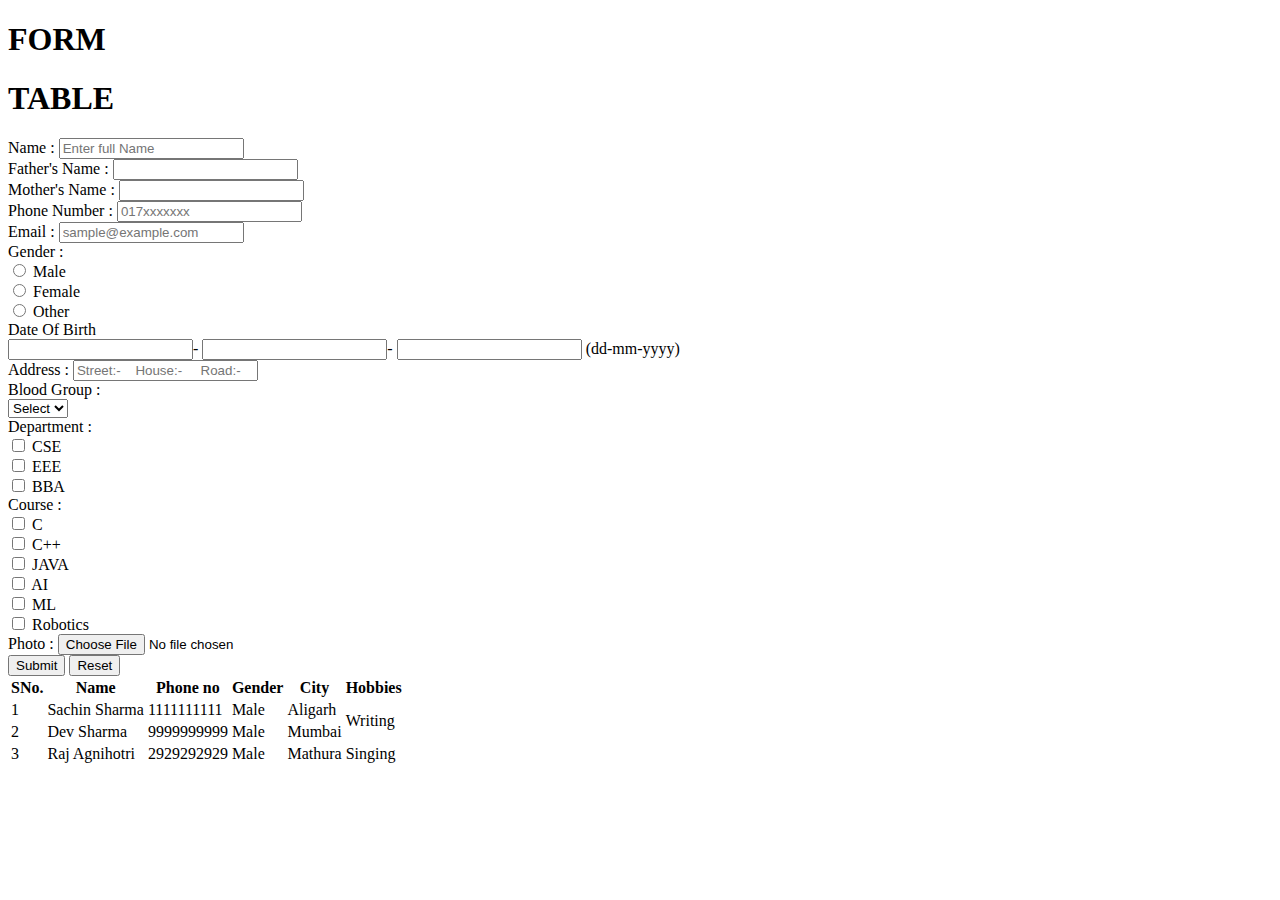
<file: Assignment-1/index.html>
<!DOCTYPE html>
<html lang="en">
  <head>
    <meta charset="UTF-8" />
    <meta http-equiv="X-UA-Compatible" content="IE=edge" />
    <meta name="viewport" content="width=device-width, initial-scale=1.0" />
    <title>BootStrap Assignment - 1</title>
    <link
      href="https://cdn.jsdelivr.net/npm/bootstrap@5.1.3/dist/css/bootstrap.min.css"
      rel="stylesheet"
      integrity="sha384-1BmE4kWBq78iYhFldvKuhfTAU6auU8tT94WrHftjDbrCEXSU1oBoqyl2QvZ6jIW3"
      crossorigin="anonymous"
    />
  </head>
  <body>
    <div class="container">
      <div class="row">
        <div class="col mt-2">
          <h1 class="text-center">FORM</h1>
        </div>
        <div class="col mt-2">
          <h1 class="text-center">TABLE</h1>
        </div>
      </div>
      <div class="row mt-4">
        <div class="col  bg-info bg-gradient container-fluid">
          <form action="" class="">
            <div class="row">
              <!-- First Name -->
              <div class="row mt-3">
                <label for="name" class="col-3">Name : </label>
                <input
                  type="text"
                  placeholder="Enter full Name"
                  class="col-4"
                />
              </div>
              <div class="row mt-3">
                <label for="fName" class="col-3">Father's Name : </label>
                <input type="text" class="col-4" />
              </div>
              <div class="row mt-3">
                <label for="mName" class="col-3">Mother's Name : </label>
                <input type="text" class="col-4" />
              </div>
              <div class="row mt-3">
                <label for="phone" class="col-3">Phone Number : </label>
                <input type="number" class="col-4" placeholder="017xxxxxxx" />
              </div>
              <div class="row mt-3">
                <label for="email" class="col-3">Email : </label>
                <input
                  type="email"
                  placeholder="sample@example.com"
                  class="col-4"
                />
              </div>

              <div class="row mt-3">
                <label for="Gender" class="col-3 form-label">Gender : </label>
                <div class="col-6 p-0">
                  <div class="form-check form-check-inline">
                    <input type="radio" class="form-check-input" />
                    <label for="Gender">Male</label>
                  </div>

                  <div class="form-check form-check-inline">
                    <input type="radio" class="form-check-input" />
                    <label for="Gender" class="form-check-label">Female</label>
                  </div>

                  <div class="form-check form-check-inline">
                    <input type="radio" class="form-check-input" />
                    <label for="Gender">Other</label>
                  </div>
                </div>
              </div>

              <div class="row mt-3">
                <div class="row">
                  <label for="name" class="col-3">Date Of Birth </label>
                  <div class="col-6 p-1">
                    <input type="text" class="w-25" />-
                    <input type="text" class="w-25" />-
                    <input type="text" class="w-25" /> (dd-mm-yyyy)
                  </div>
                </div>
              </div>
              <div class="row mt-3">
                <label for="address" class="col-3">Address : </label>
                <input
                  type="text"
                  class="col p-0"
                  name="address"
                  id="address"
                  placeholder="Street:-    House:-     Road:-"
                />
              </div>
              <div class="row mt-3">
                <label for="bloodGroup" class="col-3">Blood Group : </label>
                <div class="col p-0">
                  <select name="bloodGroup" id="bloodGroup" class="col">
                    <option value="select" selected>Select</option>
                    <option value="AB+">AB+</option>
                    <option value="B-">B-</option>
                    <option value="B+">B+</option>
                    <option value="O-">O-</option>
                  </select>
                </div>
              </div>
              <div class="row mt-3">
                <label for="department" class="col-3" id="department"
                  >Department :
                </label>
                <div class="col-6 p-0">
                  <div class="form-check form-check-inline">
                    <input type="checkbox" class="form-check-input" />
                    <label for="department" class="form-check-label">CSE</label>
                  </div>

                  <div class="form-check form-check-inline">
                    <input type="checkbox" class="form-check-input" />
                    <label for="department" class="form-check-label">EEE</label>
                  </div>

                  <div class="form-check form-check-inline">
                    <input type="checkbox" class="form-check-input" />
                    <label for="department" class="form-check-label">BBA</label>
                  </div>
                </div>
              </div>
              <div class="row mt-3">
                <label for="department" class="col" id="department"
                  >Course :
                </label>
                <div class="col-9 p-0">
                  <div class="form-check form-check-inline">
                    <input type="checkbox" class="form-check-input" />
                    <label for="course" class="form-check-label">C</label>
                  </div>

                  <div class="form-check form-check-inline">
                    <input type="checkbox" class="form-check-input" />
                    <label for="course" class="form-check-label">C++</label>
                  </div>

                  <div class="form-check form-check-inline">
                    <input type="checkbox" class="form-check-input" />
                    <label for="course" class="form-check-label">JAVA</label>
                  </div>
                  <div class="form-check form-check-inline">
                    <input type="checkbox" class="form-check-input" />
                    <label for="course" class="form-check-label">AI</label>
                  </div>
                  <div class="form-check form-check-inline">
                    <input type="checkbox" class="form-check-input" />
                    <label for="course" class="form-check-label"
                      >ML</label
                    >
                  </div>
                  <div class="form-check form-check-inline">
                    <input type="checkbox" class="form-check-input" />
                    <label for="course" class="form-check-label"
                      >Robotics</label
                    >
                  </div>
                </div>
              </div>
              <div class="row mt-3">
                <label for="photo" class="col-3">Photo : </label>
                <input type="file" class="col-5 p-0" />
              </div>
            </div>

            <div class="submission mt-2">
              <input type="submit" class="bg-transparent border-0 text-decoration-underline text-primary" value="Submit">
              <input type="reset" value="Reset" />
            </div>
          </form>
        </div>
        <div class="col container-fluid ">
          <table class="table table-bordered align-middle bg-light bg-gradient">
            <thead>
              <tr>
                <th>SNo.</th>
                <th>Name</th>
                <th>Phone no</th>
                <th>Gender</th>
                <th>City</th>
                <th>Hobbies</th>
              </tr>
            </thead>
            <tbody>
              <tr>
                <td>1</td>
                <td>Sachin Sharma</td>
                <td>1111111111</td>
                <td>Male</td>
                <td>Aligarh</td>
                <td rowspan="2" class="align-middle">Writing</td>
              </tr>
              <tr>
                <td>2</td>
                <td>Dev Sharma</td>
                <td>9999999999</td>
                <td>Male</td>
                <td>Mumbai</td>
              </tr>
              <tr>
                <td>3</td>
                <td>Raj Agnihotri</td>
                <td>2929292929</td>
                <td>Male</td>
                <td>Mathura</td>
                <td>Singing</td>
              </tr>
            </tbody>
          </table>
        </div>
      </div>
    </div>
  </body>
</html>
</file>
